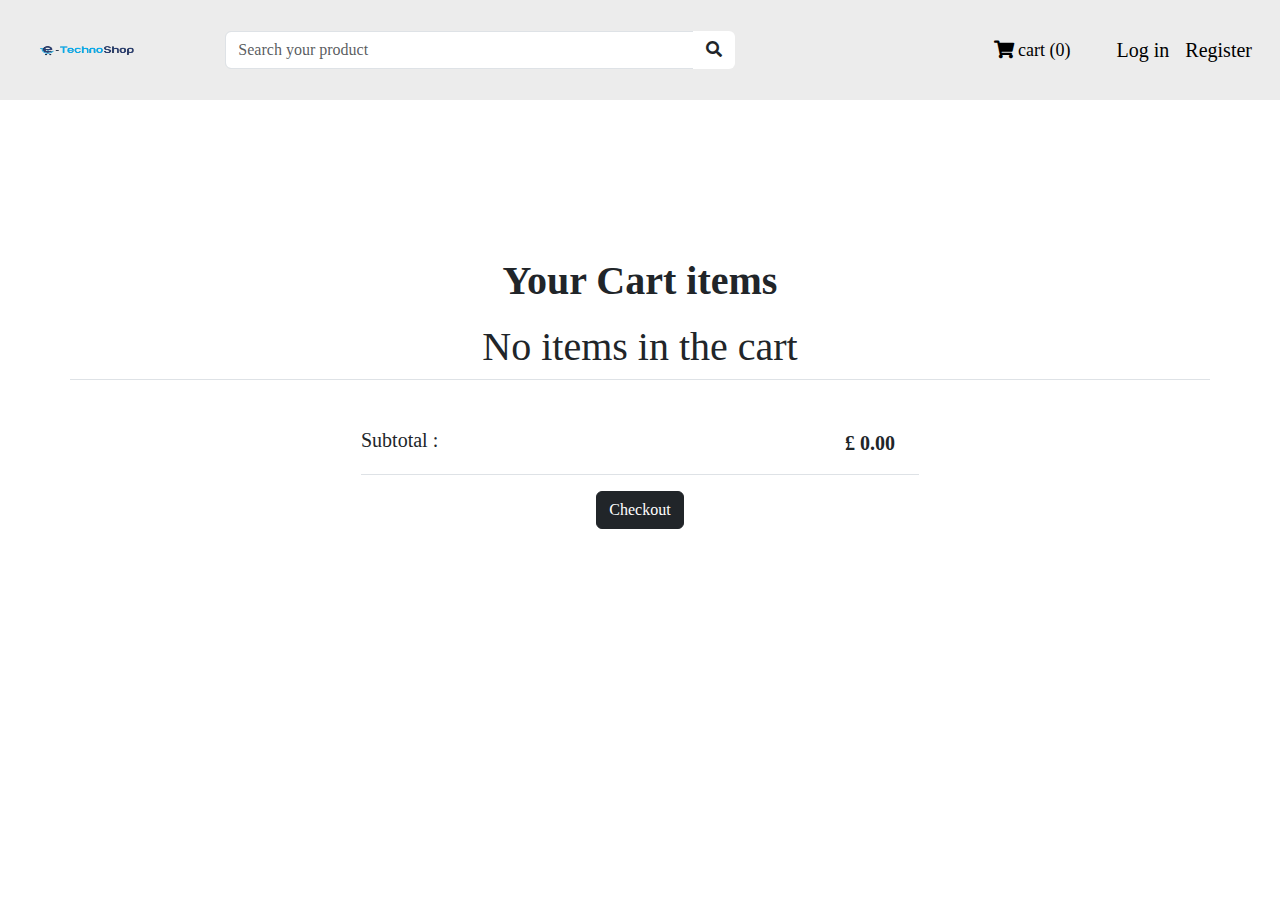
<file: Cart.html>
<!DOCTYPE html>
<html lang="en">
<head>
  <meta charset="utf-8">
  <meta name="viewport" content="width=device-width, initial-scale=1">
  <title>Ecommerce Navbar Design</title>
 
  <link href="https://cdn.jsdelivr.net/npm/bootstrap@5.3.3/dist/css/bootstrap.min.css" rel="stylesheet">
  <link rel="stylesheet" href="css/all.css">
  <link rel="stylesheet" href="css/style.css">
</head>
<body>
  
  <header>
    <nav>
        <div class="main-navbar shadow-sm ">
            <div class="top-navbar">
            <div class="container-fluid">
                <div class="row linksPosition">
                    <div class="col-md-2 rows d-md-block d-lg-block">
                        <a href="index.html">
                            <img src="images/logo.png" class="logo me-5" alt="france-logo" height="80px" width="150px">
                        </a>
                    </div>
                    <div class="col-md-5 my-auto rows">
                        <form role="search">
                            <div class="input-group">
                                <input type="search" placeholder="Search your product" class="form-control" />
                                <button class="btn bg-white" type="submit">
                                    <i class="fa fa-search"></i>
                                </button>
                            </div>
                        </form>
                    </div>
                    <div class="col-md-5 my-auto ">
                        <ul class="nav justify-content-end ">
                            
                            <li class="nav-item me-1">
                                <a class="nav-link" id="no_items" href="Cart.html">
                                    <i class="fa fa-shopping-cart" ></i> 
                                </a>
                            </li>

                            <ul id="Links" class="" style="list-style-type: none;">  
                                <li class="nav-item login-item" >
                                    <a class="login-link"  href="Login.html">Log in </a> 
                                </li>
                                <li class="nav-item mx-3 login-item" >
                                    <a class="login-link"  href="Register.html">Register </a> 
                                </li>
                            </ul>
                            <li class="nav-item dropdown d-flex" id="user-info">
                                <a class="nav-link  me-2" href="#"  role="button" data-bs-toggle="dropdown" aria-expanded="false">
                                    <i class="fa fa-user me-2 mt-1 "></i>
                                </a>
                                <a class="dropdown-item mt-2 " id="logoutbtn" href="logout.html"><i class="fa fa-sign-out"></i> Logout</a>                
                        </li>
                    </ul>
                    </div>
                </div>
             </div>
         </div>
        </nav>
    </header>        
        
            <main class="cartsection ">

                
                <div id="Cartproductss">
                    <h5 class="Basketh2 text-center  "> Your Cart items </h5>
                </div>

                <div class="container titlecart " id="carttitles">
                 
                    <div class="producttitle1 " style="flex: 2;">
                        <span>item</span>
                    </div>
                                  
                    <div class="priceforeach" style="flex: 1;">
                        <span>price</span>
                    </div>
                
                    <div class="product-item-actions" style="flex:1 ;">
                       <span>quantity</span>
                    </div>
                
                    <div class="totalPrice d-flex" style="flex: 1;">
                      <span> Total price </span> 
                    </div>
                </div>
                <!-- /////////////////////////////////////// constant  -->

                <div id="cartsec" class="Cartitems">

                    <div class="product-item d-flex ">
                        
                        <div class="productdata d-flex mt-2" >
                            <img class="product_item_img me-5" src="images/23694e7e-034d-4e18-9088-dd2a8c7fd7f6.jpeg" style="width: 200px;" alt="">
                            <div class="product-item-desc">
                                <h2>Messi boot </h2>
                                <span>description this is my</span>
                            </div>
                        </div>
                        
                        <div class="priceforeach">
                            <p class="priceparagraph" style="font-size: 23px;" > $2000  </p>
                        </div>
                        
                        <div class="product-item-actions ">
                            <div class="theItems ">
                                <button class="decreasebtn me-3" >-</button>
                                <span class="itemsnum" style="font-size: 20px;">5</span>
                                <button class="increasebtn ms-3">+</button>
                            </div>
                        </div>
                        
                        <div class="totalPrice d-flex">
                            <h4>$512.99</h4> <button type="button" id="RemoveCartBtn" class="btn-close mx-3 mt-2 removecartbtn" aria-label="Close"></button>
                        </div>
                        
                        
                    </div>
                    </div>
            </main>
            <section class=" container  border-top ">
                <div class="totaldiv  d-flex flex-column">

                    <div class="finalresult mt-3  d-flex justify-content-between border-bottom">
                        <h5 class="text-center ">Subtotal : </h5>
                        <p id="Subtotal" class="me-4"></p>
                    </div>

                    <div class="checkoutbtn mt-3 mx-auto">    
                        <button type="button" id="checkoutbtn" class="btn btn-dark">Checkout</button>
                    </div>
                </div>
            </section>



            
                
    </body>
    <script src="https://cdn.jsdelivr.net/npm/bootstrap@5.2.0-beta1/dist/js/bootstrap.bundle.min.js"></script>
    <!-- <script src="js/script.js"></script> -->
    <script src="js/Cart.js"></script>
    <script src="js/Logout.js"></script>
</html>
</file>
<file: css/style.css>
body {
  font-family: "Times New Roman", Times, serif;
}
.main-navbar {
  border-bottom: 1px solid #ccc;
}
.main-navbar .top-navbar {
  background-color: #ececec;
  padding-top: 10px;
  padding-bottom: 10px;
  color: black !important;
  position:fixed;
  top: 0;
  left: 0;
  z-index: 1000;
  width: 100%;
}
.main-navbar .top-navbar .nav-link {
  color: black !important;
  font-size: 18px;
  font-weight: 500;
}
.main-navbar .top-navbar .dropdown-menu {
  padding: 0px 0px;
  border-radius: 0px;
}
.main-navbar .top-navbar .dropdown-menu .dropdown-item {
  padding: 8px 16px;
  border-bottom: 1px solid #ccc;
  font-size: 14px;
}
.main-navbar .top-navbar .dropdown-menu .dropdown-item i {
  width: 20px;
  text-align: center;
  color: #2874f0;
  font-size: 14px;
}
.main-navbar .navbar {
  padding: 0px;
  background-color: #aeacac;
}
.main-navbar .navbar .nav-item .nav-link {
  padding: 8px 20px;
  color: #000;
  font-size: 15px;
}
.login-item {margin: auto 0px;}
.login-link {
  text-decoration: none;
  font-size: 20px;
  color: rgb(0, 0, 0);
  width: 10px;
}
.login-item a:hover,
.login-item a:active {
  color: rgb(0, 0, 0);
}
.form-control:focus {box-shadow: none;border: none;}

.features_pages {
  text-align: center;
  color: black;
  font-family: "Segoe UI", Tahoma, Geneva, Verdana, sans-serif;
  text-transform: uppercase;
}
.fav {
  width: 20px;
  cursor: pointer;
  display: block;
  margin-left: auto;
}
.card-style {
  background-color: rgb(255, 255, 255);
  color: rgb(16, 15, 15);
  box-shadow: 0px 5px 10px rgb(46, 47, 47);
  transform: scale3d(1, 1, 1);
  transition: 0.6s;
}
.card-text {
  font-size: 1.5rem;
}
.card-style:hover {
  transform: scale3d(1.03, 1.03, 1);
}
.btnn-add {
  background-color: rgb(174, 235, 255);
}
.btnn-add:hover {
  background-color: rgb(96, 193, 225);
}

.div2 {
  text-align: center;
}
.icon-r {
  overflow: hidden;
  height: 50px;
  position: relative;
  margin-top: 35px;
  margin-bottom: 10px;
}
.icon-r i {
  display: block;
  font-size: 35px;
  left: 50%;
  position: absolute;
  transform: translateX(-50%);
  transition: 0.5s;
}
.i1 {
  color: rgb(157, 157, 157);
  top: 0px;
}
.i2 {
  color: rgb(96, 193, 225);
  top: 100px;
}
.icon-r:hover .i1 {
  top: -100px;
}
.icon-r:hover .i2 {
  top: 0px;
}
.div2 span {
  color: #a7a7a7;
}
.list-links a,
.copy-right p {
  color: rgb(96, 193, 225);
}
.dropdown-toggle::after {
  margin-top: 10px;
}
.main-navbar .top-navbar .dropdown-menu .dropdown-item i {
  color: #292a2b;
 
}
.dropdown-item{
  font-size: 20px !important;
}
.dropdown-menu {
  --bs-dropdown-link-active-bg: #242425 !important;
}
.emptycart {
  font-size: 40px;
  color: #21183e;
  text-align: center;
}
.Basketh2 {
  font-size: 40px;
  font-weight: bolder;
  padding: 10px 20px;
  padding-top: 11%;
}
a:hover {
  text-decoration: underline;
}
.titlecart{  display: flex;}
.titlecart span {
  font-size: 20px;
  font-weight: bold;
}
.product-item {
    display: flex;
    width: 80%;
    margin: 1% 5%;
    border-top: 1px solid #ddd;
    justify-content: space-between;
    align-items: center;
    
}
.product_item_img {
    height: 150px;
    margin-right: 10px;
}
.product-item-desc {
    width: 150px;
    padding: 15px 0px;
}
.removecartbtn:focus {
    box-shadow: none;
}
.removecartbtn {
    padding: 4px;
    background-color: #919191;
    color: white;
    font-size: 9px
}
.add-item-to-cart {
    cursor: pointer;
    display: block;
    margin-left: auto;
    background-color: rgb(29, 42, 56);
    font-size: 16px;
    border: 0;
    padding: 10px 15px;
    border-radius: 2px;
    color: white;
}
.decreasebtn,
.increasebtn {
    padding: 0px 15px;
    border-radius: 10px;
    font-size: large;
    font-weight: bold;
    border: 1px solid black;
}
.itemsnum {
  font-size: 15px;
  font-weight: bold;
  margin-top: 2px;
}
.totaldiv {
    width: 20%;
    float: right;
  }
  .finalresult p {
    font-size: 20px;
    font-weight: bold;
  }
    @media (max-width: 1300px) {
      .main-navbar .top-navbar .nav-link {
    font-size: 18px;
    padding: 8px 10px;
    /* position: static; */
  }
  .totaldiv {
    float: initial;
    width: 50%;
    margin: 0px auto;
    margin-top: 2rem;
  }
  .titlecart{ display: none;}
  .priceparagraph { width: 100px;}
  .totalPrice h4{margin-left: 20px;}
  .Basketh2 , .login-box{margin-top: 20% !important; padding-top: 0px;}
  .linksPosition{justify-content: end !important;}
  .product-item{width: 90%;}
  .product_item_img{  width: 40% !important;  height: auto;}
}

@media (max-width: 800px) {
  .product-item{ flex-wrap: wrap;}
  .Basketh2 , .login-box {margin-top: 40% !important}
  .rows{  width: 50%;}
}
</file>
